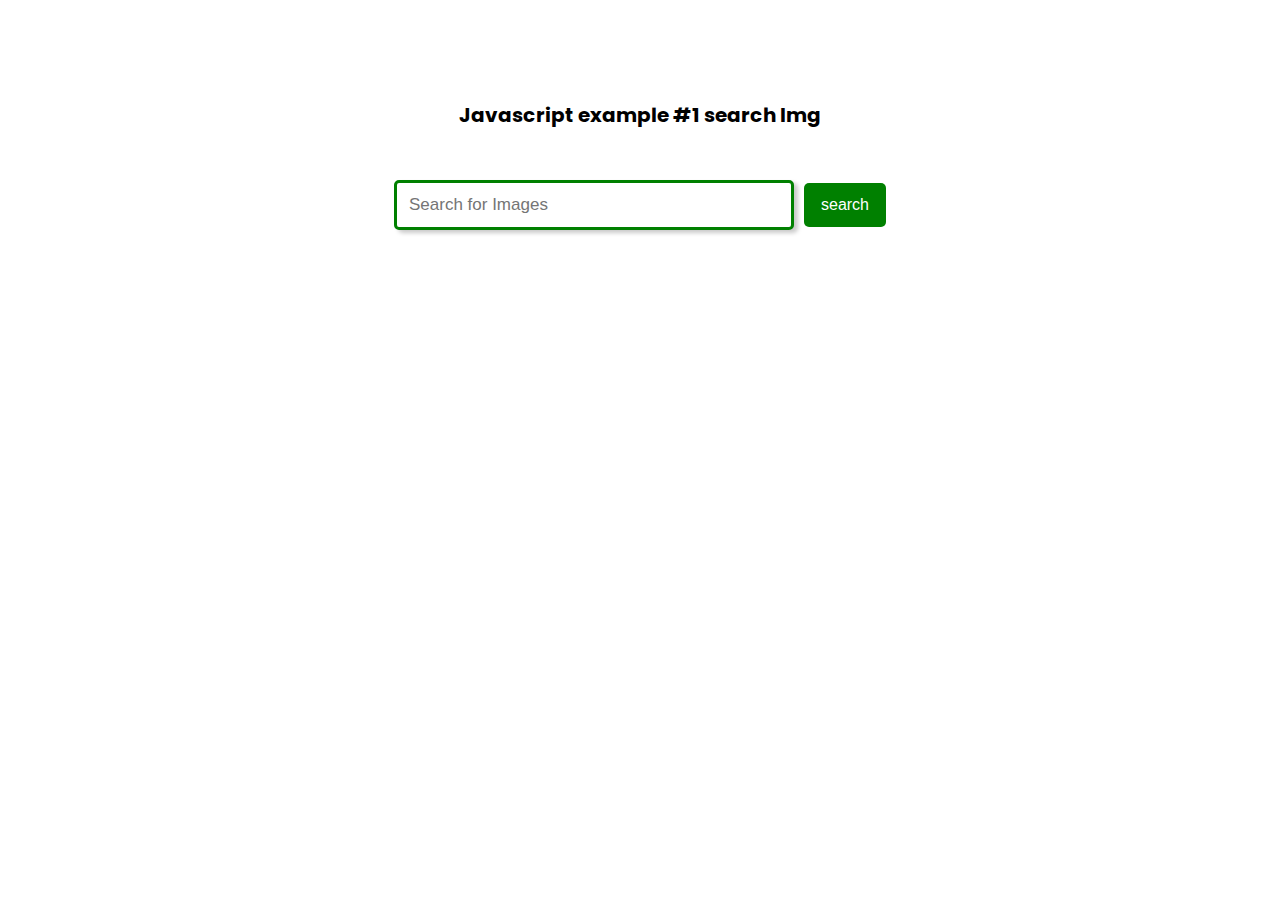
<file: index.html>
<!DOCTYPE html>
<html lang="en">
<head>
    <meta charset="UTF-8">
    <meta name="viewport" content="width=device-width, initial-scale=1.0">
    <title>Document</title>
    <link rel="stylesheet" href="css/style.css">
</head>
<body>
    <h1>Javascript example #1 search Img</h1>
    <form action="">
        <input type="text" id="search-inp" placeholder="Search for Images " id="input-search">
        <button id="btn-search">search</button>

    </form>
    <div class="search-results" id="resultContainer">
 
    </div>
   <button id="show-more">Show More</button>
 <script src="js/main.js">
     
 </script>   
</body>
</html>
</file>
<file: css/style.css>
@import url('https://fonts.googleapis.com/css2?family=Poppins:wght@100;200;400;600;700&display=swap');
body,*{
    margin: 0;
    padding: 0;
    box-sizing: border-box;
}
body{font-family: 'Poppins', sans-serif;    overflow-x: hidden;
}
a{text-decoration: none;
 color:#000
}
h1{
    margin: 100px auto 50px;
    font-size: 20px;
    text-align: center;
}
.green{color:green;margin-left: 5px;font-size: 13px;}
form{margin: 30px auto; display: flex; justify-content: center; align-items: center;}
form input{
    width: 400px;
    border-radius: 5px;
    padding: 12px;
    border-color: green;
    margin-right: 10px;
    display: block;
    border: 3px solid green;
    background-color: #fff;
    color: #000;
    font-size: 17px;
    box-shadow: 4px 3px 4px rgba(0, 0, 0, 0.21);
}

form button{
    background-color: green;
    color: #fff;
    font-size: 16px;
    border-radius: 5px;
    padding: 13px 17px;
  border: none; 
  cursor: pointer;
}

.search-results{display: flex;
    max-width: 1200px;
    margin: 0 auto;
align-items: center;justify-content: space-between; flex-wrap: wrap;}
.result-box{ margin-bottom: 30px; width: 30%; height: 400px;
     border-radius:5px ; 
     box-shadow: 0px 0px 6px rgba(0, 0, 0, 0.21);
     overflow: hidden;
     padding: 0;
}
.result-box img{
    height: 100%;
cursor: pointer;
    width: 100%;
    object-fit: cover;
    transition: all 0.3s ease-in-out;
    -webkit-transition: all 0.3s ease-in-out;
    -moz-transition: all 0.3s ease-in-out;
    -ms-transition: all 0.3s ease-in-out;
    -o-transition: all 0.3s ease-in-out;
}
.result-box:hover img{opacity: 0.8;}
.result-box  a{text-transform: capitalize; padding:  20px 15px; margin-bottom: 15px;}


@media (max-width:768px) {
    form input{width: 240px;}
    .search-results{padding: 20px;}
  
    .result-box{width: 45%;}
}
@media (max-width:480px) {
    .result-box{width: 100%;}
}

button#show-more{
    margin-top: 20px;
    padding: 10px;
    margin: 30px auto;
    font-size: 16px;
    background-color: rgb(13, 179, 201);
    color:#fff;
    cursor: pointer;
    border-radius:5px ;
  display: none;
  border:none
}


/* // signal img section =========== */

.img-box{
    max-width: 70%;
    background-color: #fff;
    margin: 50px auto;
    display: flex;
    box-shadow: 3px -2px 10px rgba(0, 0, 0, 0.21);
    height: 350px;
    border: 1px solid green;
}
.img-box img#img{
    width: 60%;
    height: 100%;
}
.info{margin-left: 20px; margin-top: 40px;}
.user {display: flex; align-items: center;}
.user h6{font-size: 14px;color:green}
.info .user img{
    margin-right: 10px;
    width: 50px;
    height: 50px;
    border-radius: 50%;
    -webkit-border-radius: 50%;
    -moz-border-radius: 50%;
    -ms-border-radius: 50%;
    -o-border-radius: 50%;
    text-align: center;
    justify-content: center;
}

p#desc{margin-top: 15px;}
#view{
    margin-top: 10px;
    margin-bottom: 10px;
}
@media (min-width:768px){}
@media (max-width:768px) {
    .img-box { height: auto;padding-bottom: 20px;flex-wrap: wrap;}
    .img-box img#img{width: 100%;
        height: 200px;
    }
    .img-box .info{
        margin-top: 15px;
    }
}
/* @media (max-width:480px) {
    .result-box{width: 100%;}
} */
</file>
